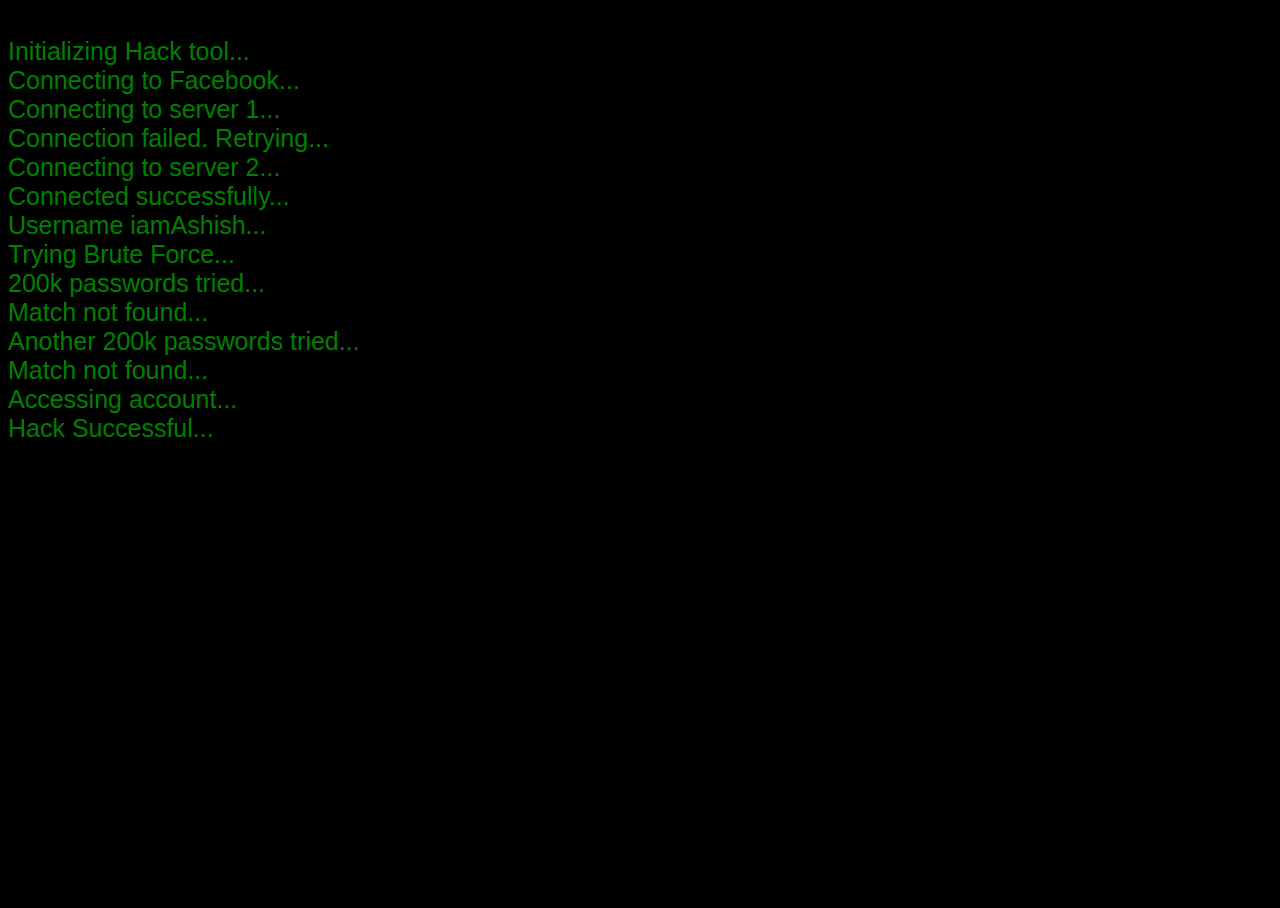
<file: index2.html>
<!DOCTYPE html>
<html lang="en">
<head>
    <meta charset="UTF-8">
    <meta name="viewport" content="width=device-width, initial-scale=1.0">
    <link rel="stylesheet" href="style2.css">
    <title>Hacker man</title>
</head>
<body>
    <div id="text">
        
    </div>
    <script src="script2.js"></script>
</body>
</html>
</file>
<file: style2.css>
html,body{
    height: 100%;
    width:100%
}

body{
    font-family: 'Lato', sans-serif;
    font-size: 25px;
    background-color: black;
    color: green
}
</file>
